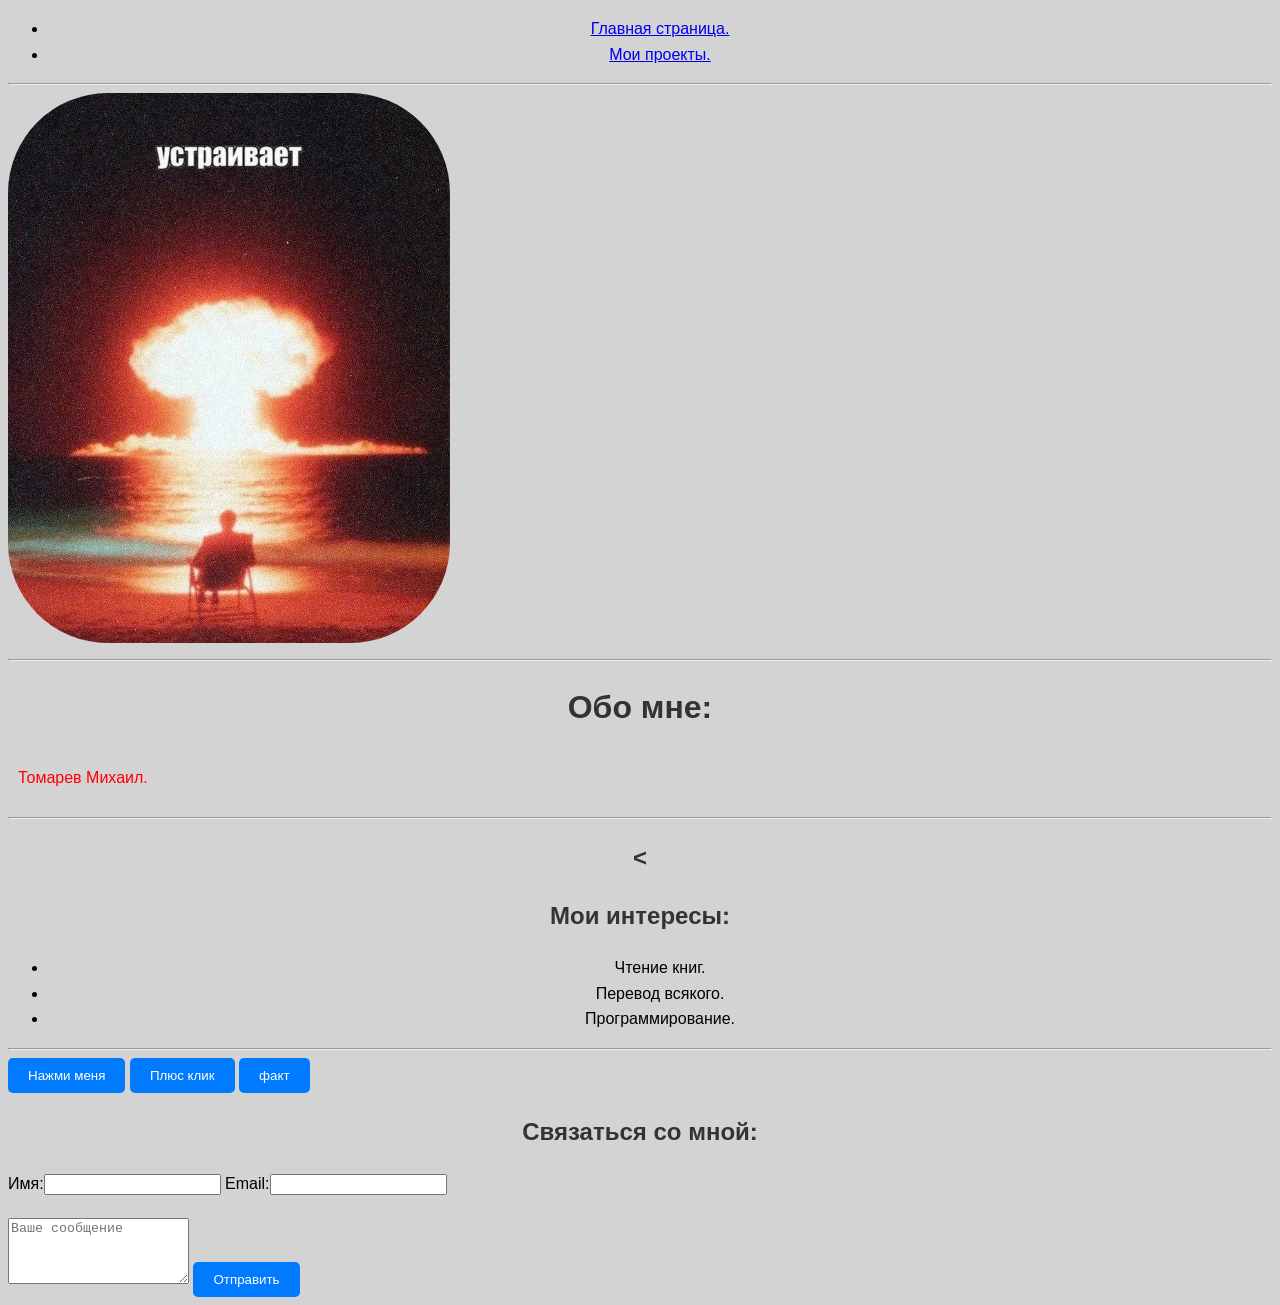
<file: LR3/index.html>
<!DOCTYPE html>
<link rel="stylesheet" href="styles.css">
<html lang="ru">
<head>
    <meta charset="UTF-8">
    <meta name="viewport" content="width=device-width, initial-scale=1.0">
    <title>Та самая страница</title>
</head>
<body>

<nav>
    <ul>
        <li> <a href="index.html"> Главная страница.</a>
        </li>
        <li> <a href="projects.html"> Мои проекты.</a>
        </li>
    </ul>
</nav>
<hr>
<header>
    <img src=Ustraivaet.jpg alt="Описание" class="round"   style="width: 35%; height: 100%; object-fit: cover;">
</header>
<hr>
<h1>Обо мне:</h1>
<p class="me">Томарев Михаил.</p>
<hr>
<h2><</h2>
<h2>Мои интересы:</h2>
<ul>
    <li>Чтение книг.</li>
    <li>Перевод всякого.</li>
    <li>Программирование.</li>
</ul>
<hr>
<button id = "myBtn" >Нажми меня</button>
<button id = "myBtn2">Плюс клик</button>
<button id = "btn3">факт</button>
<h2>Связаться со мной:</h2>
<form action="send.php" method="post">
    <label> Имя:<input type="text" name="name"  requeried></label>

    <label> Email:<input type="email" name="email"
                         requeried></label>
    <h1></h1>
    <label>
    <textarea name="message" rows="4"
              placeholder="Ваше сообщение"></textarea>
    </label>
    <button> Отправить</button>
</form>
<script src="script.js"></script>
</body>
</file>
<file: LR3/styles.css>
h1 , h2 {   color: #333 ;   text-align: center; }
.me { color: red; }
body {   background-color: #D3D3D3 ;   font-family: Arial, sans-serif;   line-height: 1.6 ; }
p {   color: #555 ;   padding: 10px ; }
button {   background-color: #007bff ;   color: white;   padding: 10px   20px ;   border: none;   border-radius: 5px ; }  button :hover {   background-color: #0056b3 ; }
.prbody {
     background-image: url("xp.jpg");
 }
li {   color: #000000 ;   text-align: center;  }
.round{
    border-radius: 100px;
    margin: auto;
}
.projects{
    text-shadow: 2px 2px;
}
.p{
    color: black;
    text-align: center;
    font-weight: bold;
}
</file>
